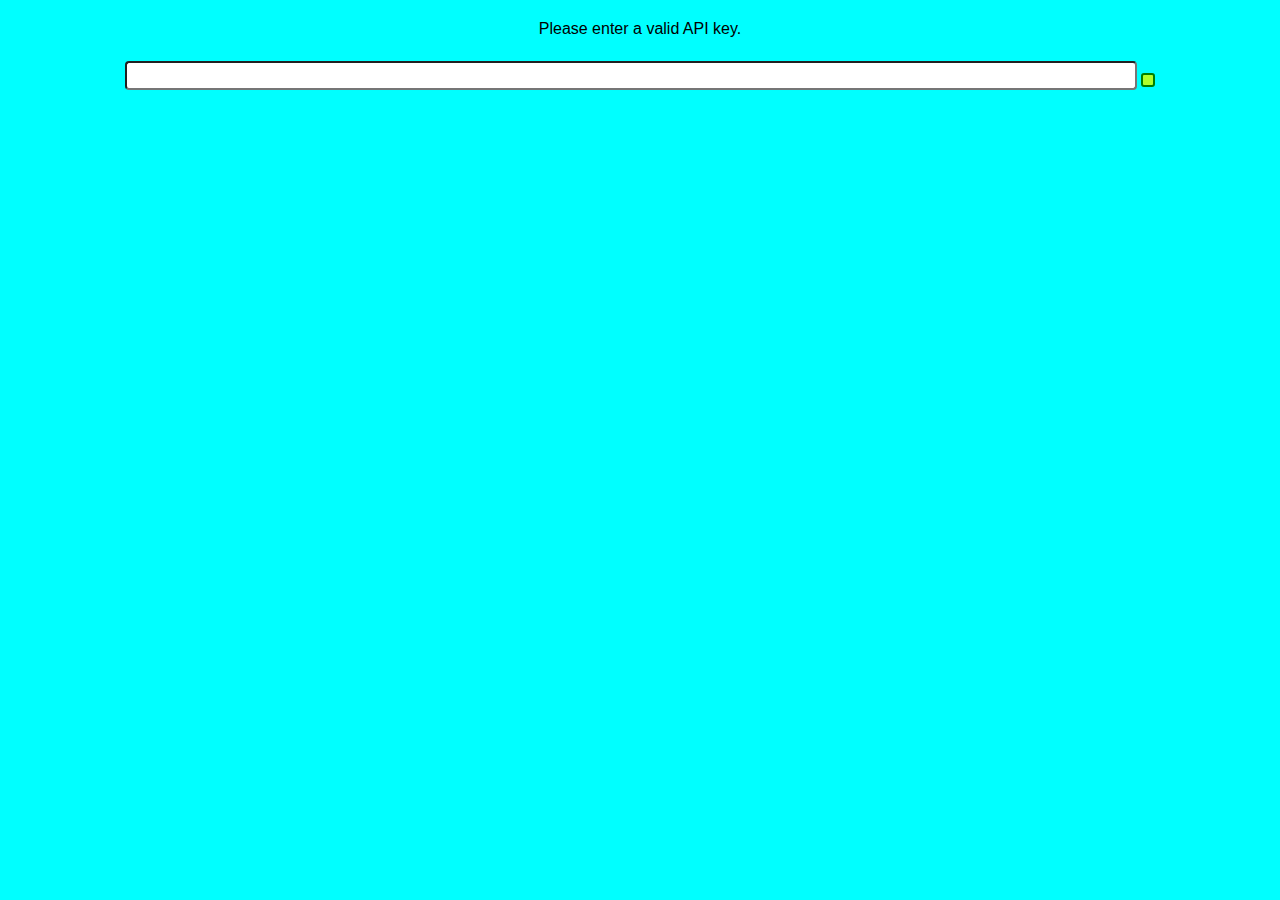
<file: index.html>
<html>

<head>
    <meta charset="UTF-8">
    <meta name="viewport" content="width=device-width, initial-scale=1.0">
    <link rel="stylesheet" href="css/contact-style.css">
    <link rel="stylesheet" href="css/bootstrap.min.css">
    <link rel="stylesheet" href="font-awesome/css/all.css">
    <script src="https://ajax.googleapis.com/ajax/libs/jquery/3.6.0/jquery.min.js"></script>
</head>

<body onload="fetchContacts()" style="background-color: aqua;">

    <nav class="navbar navbar-expand-lg navbar-dark bg-dark w-100">
        <a href="#" class="navbar-brand" style="font-family: magneto;">Contact BooK Plus</a>
        <div class="navbar-nav">
        </div>
    </nav>
    <div id="table" class="table table-dark table-striped" style="color: black;">Contacts Loading...</div>
    <br/><br/>
    <button id="refresh" type="button" class="btn btn-primary btn-lg fs-2"><i class="fas fa-redo"></i></button>
    <button id="addContact" type="button" class="btn btn-secondary btn-lg fs-2"><i class="fas fa-plus"></i> </button>


    <script src="js/config.js"></script>
    <script>
        document.getElementById("refresh").addEventListener('click', fetchContacts);
        document.getElementById("addContact").addEventListener('click', addContact);

        function addContact() {
            window.open("add-contact.html", "_self");
        }

        function fetchContacts() {
            fetch(rootPath + "controller/get-contacts/")
                .then(function(response) {
                    return response.json();
                })
                .then(function(data) {
                    displayOutput(data);
                })
        }

        function displayOutput(data) {
            output = "<table>";

            for (a in data) {
                output += `
                    <tr onclick="editContact(${data[a].id})">
                        <td><img src="${rootPath}controller/uploads/${data[a].avatar}" width="60" height="50"/></td>
                        <td><h5>${data[a].firstname}</h5></td>
                        <td><h5>${data[a].lastname}</h5></td>
                    </tr>
                    `

            }
            output += "</table>";
            document.getElementById("table").innerHTML = output;
        }

        function editContact(id) {
            window.open("edit-contact.html?id=" + id, "_self");
        }
    </script>
    <script src="js/jquery-3.6.0.min.js"></script>
    <script src="js/bootstrap.bundle.min.js"></script>
</body>

</html>
</file>
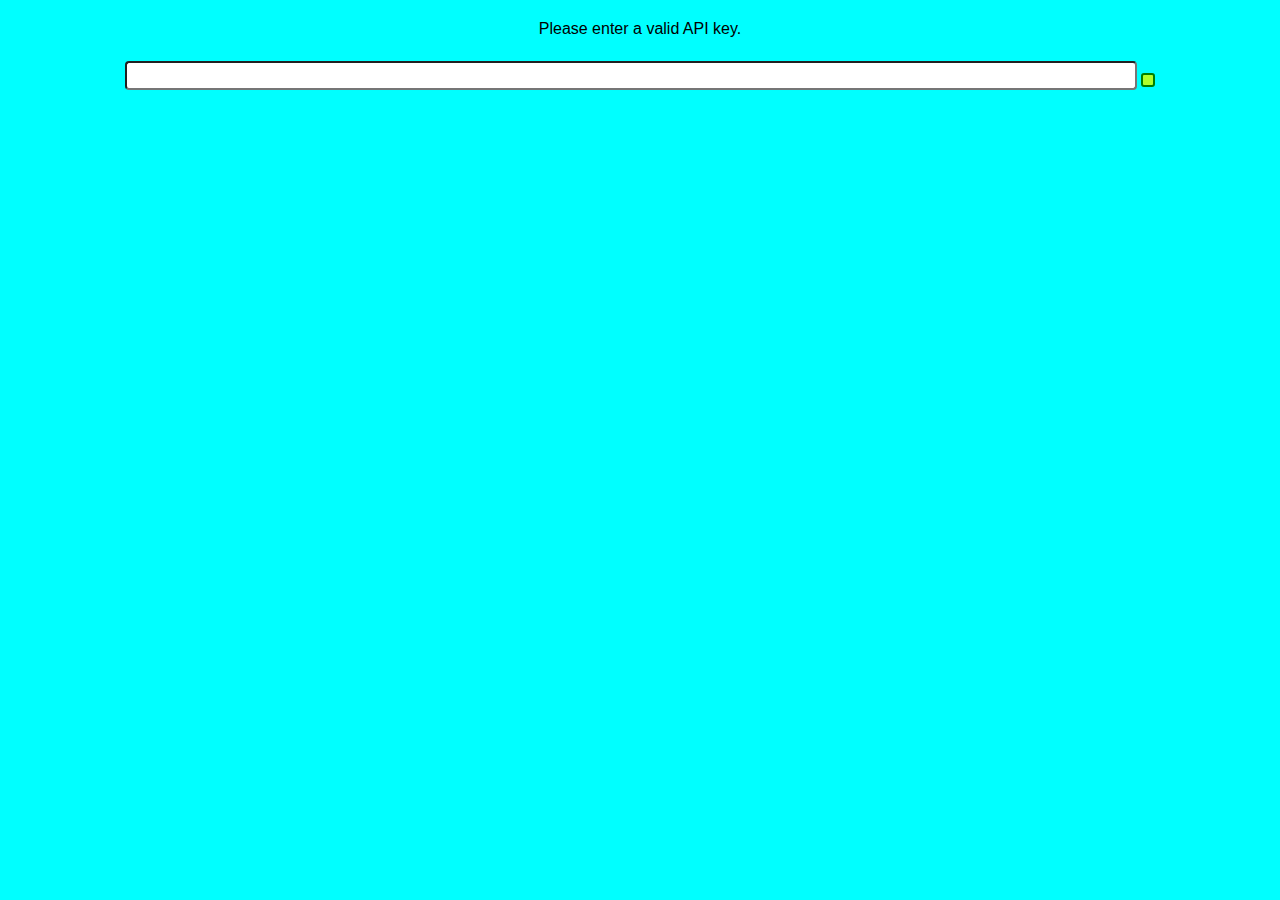
<file: add-contact.html>
<html>

<head>
    <meta charset="UTF-8">
    <title>Add Contacts</title>
    <link rel="stylesheet" href="css/contact-style.css">
    <link rel="stylesheet" href="css/bootstrap.min.css">
    <link rel="stylesheet" href="font-awesome/css/all.css">
    <script src="https://ajax.googleapis.com/ajax/libs/jquery/3.6.0/jquery.min.js"></script>
</head>

<body style="background-color: aqua;">
    <nav class="navbar navbar-expand-lg navbar-dark bg-dark">
        <a href="#" class="navbar-brand" style="font-family: magneto;">Contact BooK Plus</a>
        <div class="navbar-nav">
        </div>
    </nav>
    <br/>
    <h2>Add Contact: </h2>
    <br/>
    <form id="editForm">
        <div class="row m-2 text-center">
            <div class="col-md-6">
                <div class="md-form mb-0">
                    <input type="text" id="firstname" name="firstname" placeholder="FirstName" style="border: 1px solid rgb(46, 44, 51);">
                </div>
            </div>
            <div class="col-md-6">
                <div class="md-form mb-0">
                    <input type="text" id="lastname" name="lastname" placeholder="Lastname" style="border: 1px solid rgb(46, 44, 51);">
                </div>
            </div>
        </div>
        <br/>
        <div class="row m-2 text-center">
            <div class="col-md-6">
                <div class="md-form mb-0">
                    <input type="text" id="mobile" name="mobile" placeholder="Mobile" style="border: 1px solid rgb(46, 44, 51);">
                </div>
            </div>
            <div class="col-md-6">
                <div class="md-form mb-0">
                    <input type="text" id="email" name="email" placeholder="Email" style="border: 1px solid rgb(46, 44, 51);">
                </div>
            </div>
        </div>
        <br/>
        <div class="row m-2">
            <label for="avatarLabel">Select a File</label>
            <input type="file" name="avatar" id="avatar"><br/>
        </div>
        <br/>
        <button type="submit" id="submitForm" class="fs-2"><i class="fas fa-check-circle"></i></button>
    </form>
    <br/>
    <button id="homeLink" type="button" class="fs-2"><i class="fas fa-home"></i></button>
    <script src="js/config.js"></script>
    <script>
        document.getElementById("submitForm").addEventListener('click', submitForm);
        document.getElementById("homeLink").addEventListener('click', homeLink);

        function submitForm(e) {
            e.preventDefault();

            const form = new FormData(document.querySelector('#editForm'));
            form.append('apiKey', apiKey);

            fetch(rootPath + 'controller/insert-contact/', {
                    method: 'POST',
                    headers: {
                        'Accept': 'application/json, *.*'
                    },
                    body: form
                })
                .then(function(response) {
                    return response.text();
                })
                .then(function(data) {
                    if (data == "1") {
                        alert("Contact Added!");
                        homeLink();
                    } else {
                        alert(data);
                        homeLink();
                    }

                })
        }

        function homeLink() {
            window.open("index.html", "_self");
        }
    </script>
    <script src="js/jquery-3.6.0.min.js"></script>
    <script src="js/bootstrap.bundle.min.js"></script>
</body>

</html>
</file>
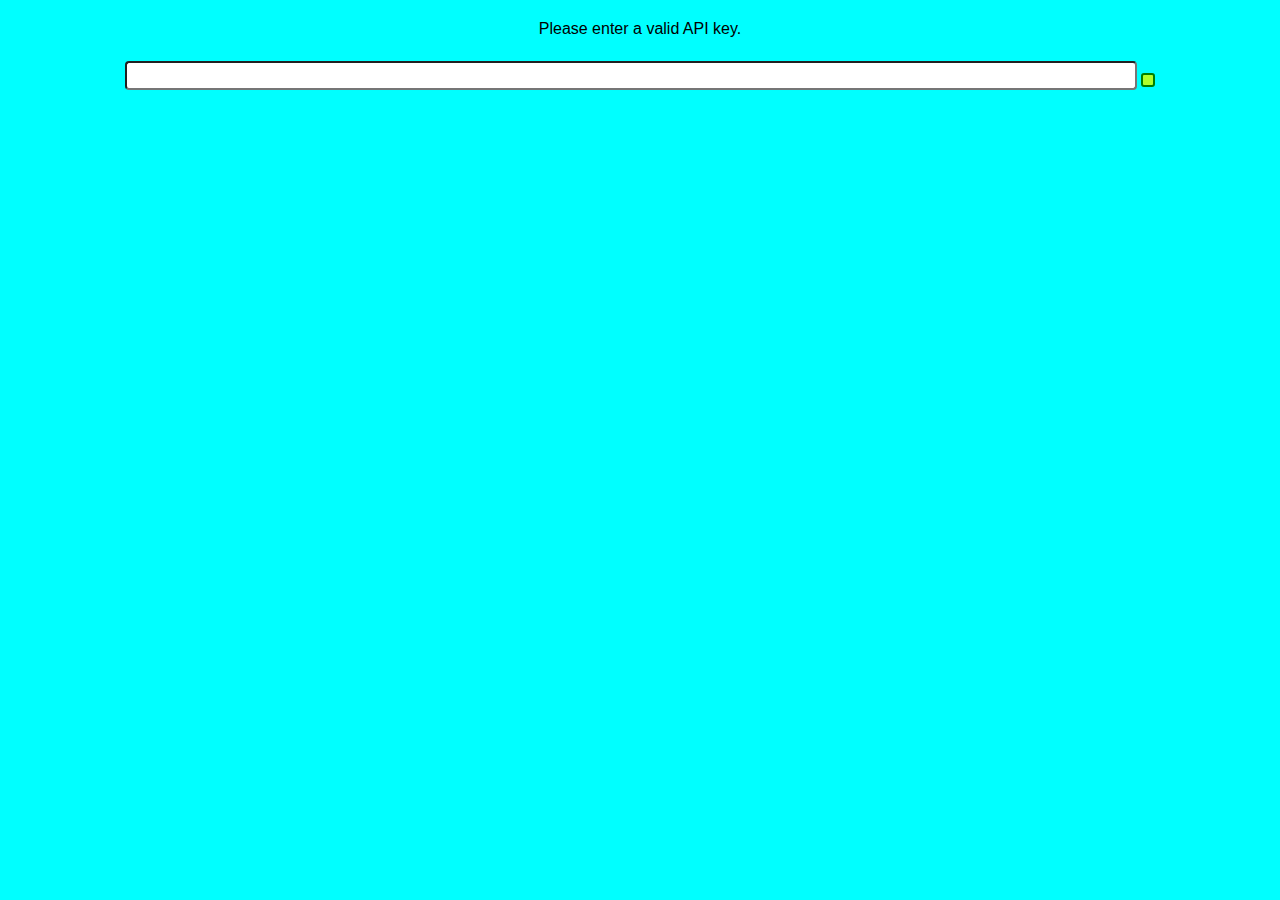
<file: edit-contact.html>
<html>

<head>
    <meta charset="UTF-8">
    <title>Edit Contact</title>
    <link rel="stylesheet" href="css/contact-style.css">
    <link rel="stylesheet" href="css/bootstrap.min.css">
    <link rel="stylesheet" href="font-awesome/css/all.css">
    <script src="https://ajax.googleapis.com/ajax/libs/jquery/3.6.0/jquery.min.js"></script>
</head>

<body onload="getContact();" style="background-color: aqua;">
    <nav class="navbar navbar-expand-lg navbar-dark bg-dark w-100">
        <a href="#" class="navbar-brand" style="font-family: magneto;">Contact BooK Plus</a>
        <div class="navbar-nav">
        </div>
    </nav>
    <br/>
    <h2>Edit Contact: </h2>
    <div id="avatarImage" style="text-align: center;"></div>
    <form id="editForm" style="width: 100%;">
        <label for="firstname" style="float: left; margin-left: 10px;">Firstname</label><br/>
        <input type="text" name="firstname" id="firstname" style="width: 100%;  background-color: rgba(139, 143, 145, 0.685); border: 1px solid rgb(46, 44, 51);" readonly><br/>
        <label for="lastname" style="float: left; margin-left: 10px;">Lastname</label><br/>
        <input type="text" name="lastname" id="lastname" style="width: 100%;  background-color: rgba(139, 143, 145, 0.685); border: 1px solid rgb(46, 44, 51);" readonly><br/>
        <label for="mobile" style="float: left; margin-left: 10px;">Mobile</label><br/>
        <input type="text" name="mobile" id="mobile" style="width: 100%;  background-color: rgba(139, 143, 145, 0.685); border: 1px solid rgb(46, 44, 51);" readonly><br/>
        <label for="email" style="float: left; margin-left: 10px;">Email</label><br/>
        <input type="text" name="email" id="email" style="width: 100%;  background-color: rgba(139, 143, 145, 0.685); border: 1px solid rgb(46, 44, 51);" readonly><br/>
        <label for="avatar" id="avatarLabel" hidden>Change Profile Photo</label><br/>
        <input type="file" name="avatar" id="avatar" hidden>
        <button type="submit" id="submitForm" class="fs-2"><i class="fas fa-check-circle"></i></button>
    </form>
    <button id="homeLink" type="button" class="fs-2"><i class="fas fa-home"></i></button>
    <button id="editContact" type="button" class="fs-2"><i class="fas fa-user-edit"></i></button>
    <button id="deleteContact" type="button" class="fs-2"><i class="fas fa-user-minus"></i></button>
    <script src="js/config.js"></script>
    <script>
        var id = getId();
        document.getElementById("homeLink").addEventListener('click', homeLink);
        document.getElementById("editContact").addEventListener('click', editContact);
        document.getElementById("submitForm").addEventListener('click', submitForm);
        document.getElementById("deleteContact").addEventListener('click', deleteContact);

        function getId() {
            var url = window.location.href;
            var pos = url.search("=");
            var id = url.slice(pos + 1);
            return id;
        }

        function getContact() {
            fetch(rootPath + 'controller/get-contacts/?id=' + id)
                .then(function(response) {
                    return response.json();
                })
                .then(function(data) {
                    displayOutput(data);
                })
        }

        function homeLink() {
            window.open("index.html", "_self");
        }

        function displayOutput(data) {
            avatarImg = `
            <img src="${rootPath}/controller/uploads/${data[0].avatar}" width="200"/>
            `
            document.getElementById("avatarImage").innerHTML = avatarImg;
            document.getElementById("firstname").value = data[0].firstname;
            document.getElementById("lastname").value = data[0].lastname;
            document.getElementById("mobile").value = data[0].mobile;
            document.getElementById("email").value = data[0].email;
        }

        function editContact() {
            document.getElementById("firstname").readOnly = false;
            document.getElementById("lastname").readOnly = false;
            document.getElementById("mobile").readOnly = false;
            document.getElementById("email").readOnly = false;
            document.getElementById("avatar").hidden = false;
            document.getElementById("avatarLabel").hidden = false;
            document.getElementById("submitForm").hidden = false;
        }

        function submitForm(e) {
            e.preventDefault();

            const form = new FormData(document.querySelector('#editForm'));
            form.append('apiKey', apiKey);
            form.append('id', id);

            fetch(rootPath + 'controller/edit-contact/', {
                    method: 'POST',
                    headers: {
                        'Accept': 'application/json, *.*'
                    },
                    body: form
                })
                .then(function(response) {
                    return response.text();
                })
                .then(function(data) {
                    if (data == "1") {
                        alert("Contact Edited!");
                        homeLink();
                    } else {
                        alert(data);
                        homeLink();
                    }

                })
        }

        function deleteContact() {
            var confirmDelete = confirm("Delete Contact! Are You Sure?");

            if (confirmDelete == true) {
                fetch(rootPath + 'controller/delete-contact/?id=' + id)
                    .then(function(response) {
                        return response.text();
                    })
                    .then(function(data) {
                        if (data == "1") {
                            homeLink();
                        } else {
                            alert(data);
                        }
                    })
            }
        }
    </script>
</body>

</html>
</file>
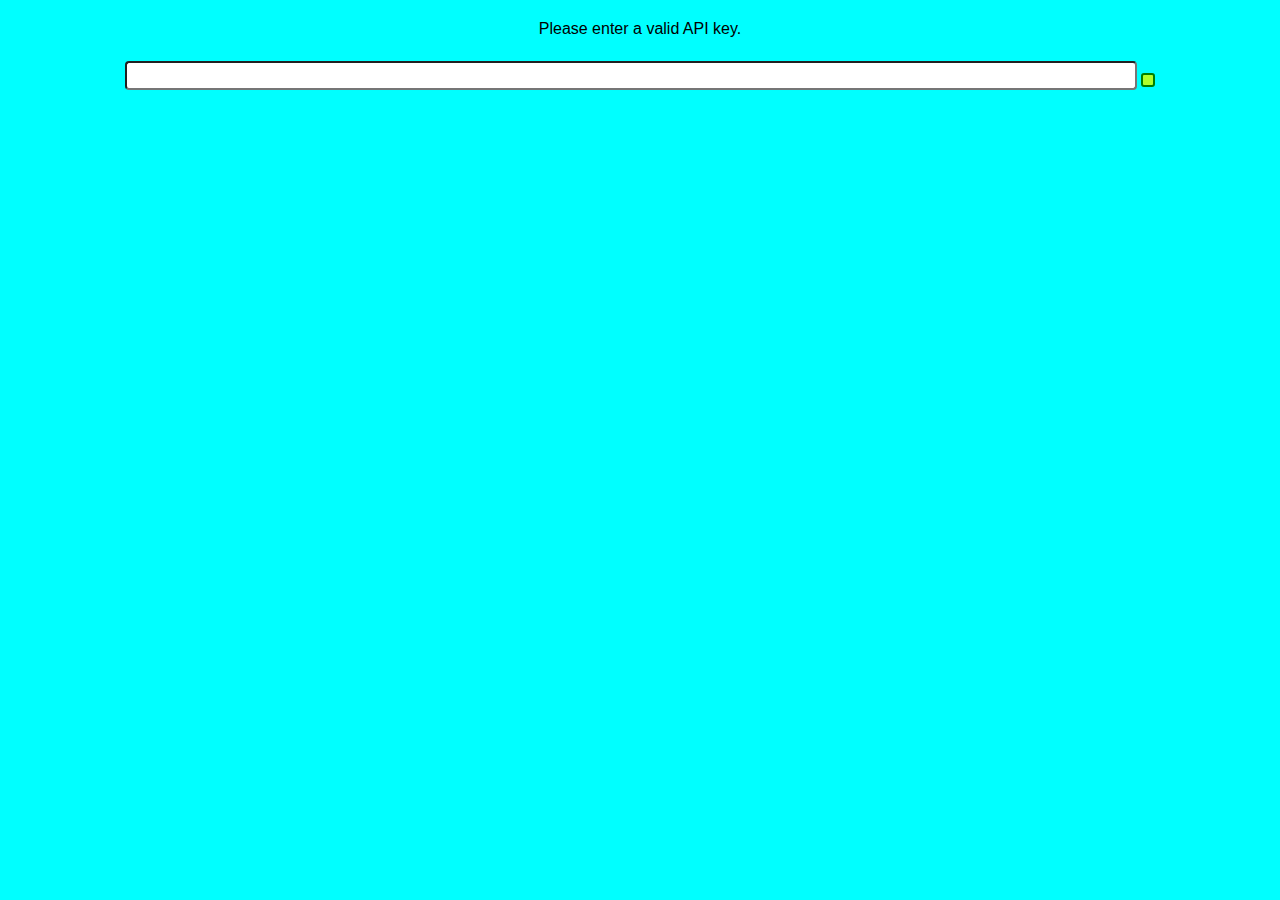
<file: enter-api-key.html>
<html>

<head>
    <title>API Key</title>
    <meta charset="UTF-8">
    <meta name="viewport" content="width=device-width, initial-scale=1.0">
    <link rel="stylesheet" href="css/contact-style.css">
</head>

<body>
    <div style="font-family: Arial, Helvetica, sans-serif;">Please enter a valid API key.</div><br/>
    <form>
        <input type="email" id="apiKey" name="apiKey">
        <button id="submitApiKey"><i class="fas fa-check-circle"></i></button>
    </form>

    <script>
        let rootPath = "https://mysite.itvarsity.org/api/ContactBook/";
        document.getElementById("submitApiKey").addEventListener('click', setApiKey);

        function setApiKey(e) {
            e.preventDefault();

            apiKey = document.getElementById("apiKey").value;
            fetch(rootPath + "controller/api-key/?apiKey=" + apiKey)
                .then(function(response) {
                    return response.text();
                })
                .then(function(data) {

                    if (data == "1") {
                        localStorage.setItem("apiKey", apiKey);
                        window.open("index.html", "_self");
                    } else {
                        alert(data + "Invalid API key entered");

                    }
                })
        }
    </script>

</body>

</html>
</file>
<file: css/contact-style.css>
/* Styling The Body */

body {
    margin-top: 20px;
    text-align: center;
    background-color: aqua;
}


/* Styling Sumbit Api Button  */

#submitApiKey {
    background-color: greenyellow;
    padding: 5px;
    border: 2px solid green;
    border-radius: 3px;
    font-family: Arial, Helvetica, sans-serif;
    font-size: larger;
    color: black;
}

#submitApiKey:hover {
    background-color: green;
    border: 2px solid greenyellow;
    color: white;
}


/* Styling The Header */

h2 {
    text-align: center;
    font-family: Arial, Helvetica, sans-serif;
    background-color: rgb(46, 44, 51);
    margin: 45px;
    border-radius: 4px;
    font-family: magneto;
    color: white;
}


/* Styling The Contact Table */

#table {
    text-align: center;
    margin-top: 50px;
}

#table table {
    width: 80%;
    margin: auto;
    margin-top: 10px;
    text-align: center;
    border: 2px solid gray;
    border-radius: 4px;
}

#table tr:hover {
    background-color: rgb(99, 97, 97);
}

#table td h5 {
    margin-top: 10px;
    font-family: Arial, Helvetica, sans-serif;
    color: white;
}

#table td img {
    border: 2px solid gray;
    margin: 1px;
}


/* Styling The Refresh Button */

#refresh {
    position: fixed;
    bottom: 0;
    left: 0;
    width: 50%;
    z-index: 500;
    height: 50px;
    background-color: rgb(150, 147, 147);
    padding: 5px;
    border: 2px solid rgb(46, 44, 51);
    border-radius: 3px;
    font-family: Arial, Helvetica, sans-serif;
    font-size: larger;
    color: black;
}

#refresh:hover {
    background-color: rgb(46, 44, 51);
    border: 2px solid rgb(150, 147, 147);
    color: white;
}


/* Styling The Add Contact Button */

#addContact {
    position: fixed;
    bottom: 0;
    right: 0;
    width: 50%;
    z-index: 500;
    height: 50px;
    background-color: greenyellow;
    padding: 5px;
    border: 2px solid green;
    border-radius: 3px;
    font-family: Arial, Helvetica, sans-serif;
    font-size: larger;
    color: black;
}

#addContact:hover {
    background-color: green;
    border: 2px solid greenyellow;
    color: white;
}


/* Styling The Inputs */

input {
    margin-top: 5px;
    width: 80%;
    font-family: Arial, Helvetica, sans-serif;
    padding: 5px;
    border-radius: 4px;
}


/* Styling Labels for Inputs */

label {
    font-family: Arial, Helvetica, sans-serif;
    font-weight: bold;
}


/* Styling The Avatar Image For The Edit Page */

#avatarImage img {
    border: 2px solid rgb(46, 44, 51);
    border-radius: 3px;
}

#avatarImage img:hover {
    border: 2px solid rgb(150, 147, 147);
}


/* Styling The Submit Button */

#submitForm {
    position: fixed;
    bottom: 0;
    right: 0;
    width: 50%;
    height: 50px;
    background-color: greenyellow;
    padding: 5px;
    border: 2px solid green;
    border-radius: 3px;
    font-family: Arial, Helvetica, sans-serif;
    font-size: larger;
    margin-top: 5px;
}

#submitForm:hover {
    background-color: green;
    border: 2px solid greenyellow;
    color: white;
}


/* Styling The Home Button */

#homeLink {
    position: fixed;
    bottom: 0;
    left: 0;
    width: 50%;
    z-index: 500;
    height: 50px;
    background-color: rgb(150, 147, 147);
    padding: 5px;
    border: 2px solid rgb(46, 44, 51);
    border-radius: 3px;
    font-family: Arial, Helvetica, sans-serif;
    font-size: larger;
    color: black;
}

#homeLink:hover {
    background-color: rgb(46, 44, 51);
    border: 2px solid rgb(150, 147, 147);
    color: white;
}


/* Styling The Edit Conatact Button */

#editContact {
    width: 40%;
    height: 50px;
    background-color: rgb(150, 147, 147);
    padding: 5px;
    border: 2px solid rgb(46, 44, 51);
    border-radius: 3px;
    font-family: Arial, Helvetica, sans-serif;
    font-size: larger;
    margin-left: 120px;
}

#editContact:hover {
    background-color: rgb(46, 44, 51);
    border: 2px solid rgb(150, 147, 147);
    color: white;
}


/* Styling Delete Contact Button */

#deleteContact {
    width: 40%;
    height: 50px;
    background-color: rgb(243, 107, 107);
    padding: 5px;
    border: 2px solid red;
    border-radius: 3px;
    font-family: Arial, Helvetica, sans-serif;
    font-size: larger;
    margin-bottom: 70px;
}

#deleteContact:hover {
    background-color: red;
    border: 2px solid rgb(243, 107, 107);
    color: white;
}


/* Styling Responsive Layout */

@media(max-width:768px) {
    #editForm input {
        margin-bottom: 5px;
    }
    #editForm #avatarLabel {
        float: left;
    }
    div #avatarLabel {
        float: left;
    }
    #avatar {
        float: left;
    }
    #deleteContact {
        width: 35%;
    }
    #editContact {
        width: 35%;
        margin-left: 78px;
    }
}
</file>
